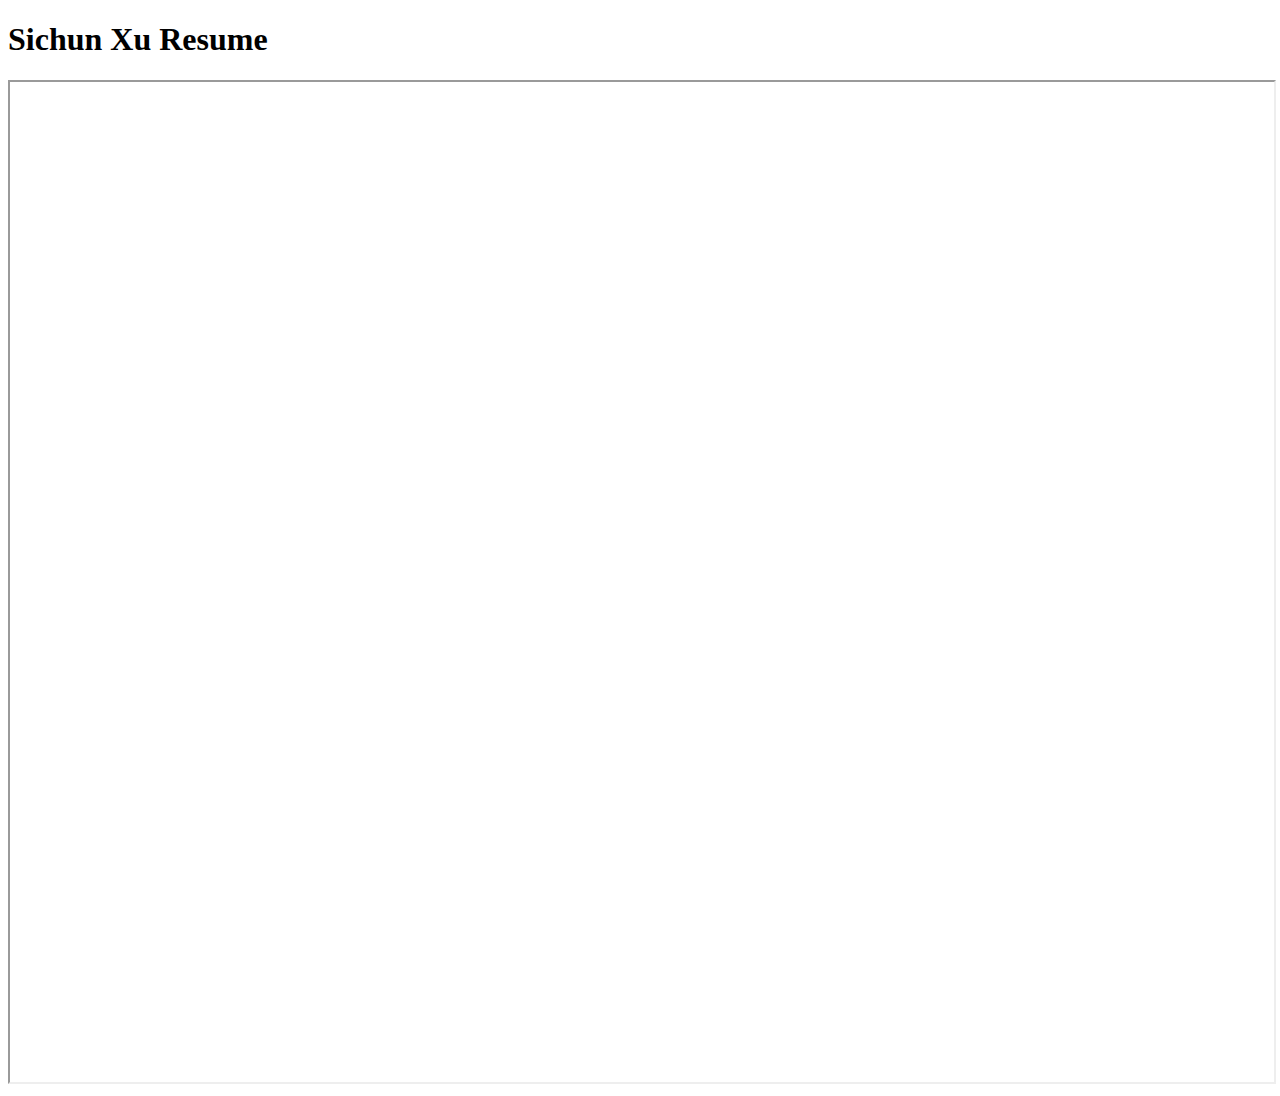
<file: pdf.html>
<!DOCTYPE html>
<html>
  <head>
    <title>Sichun Xu Resume</title>
  </head>
  <body>
    <h1>Sichun Xu Resume</h1>
    <iframe src="pic/Resume from Sichun Xu(2021).pdf" width="100%" height="1000px">
    </iframe>
  </body>
</html>
</file>
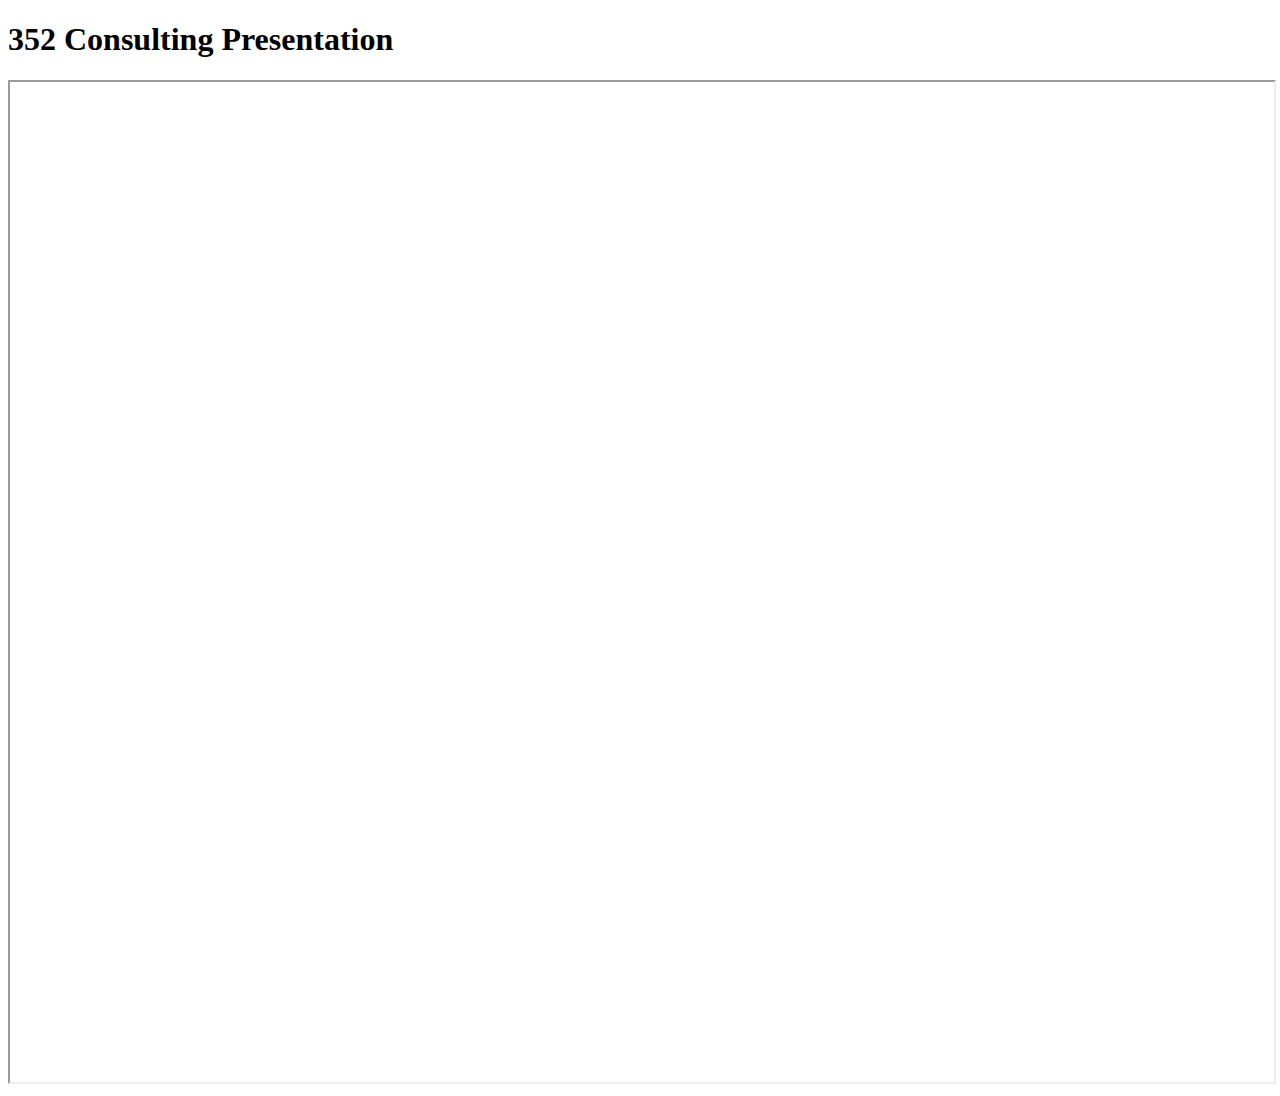
<file: pdf2.html>
<!DOCTYPE html>
<html>
  <head>
    <title>352 Consulting Presentation</title>
  </head>
  <body>
    <h1>352 Consulting Presentation</h1>
    <iframe src="pic/352 Consulting Presentation.pdf" width="100%" height="1000px">
    </iframe>
  </body>
</html>
</file>
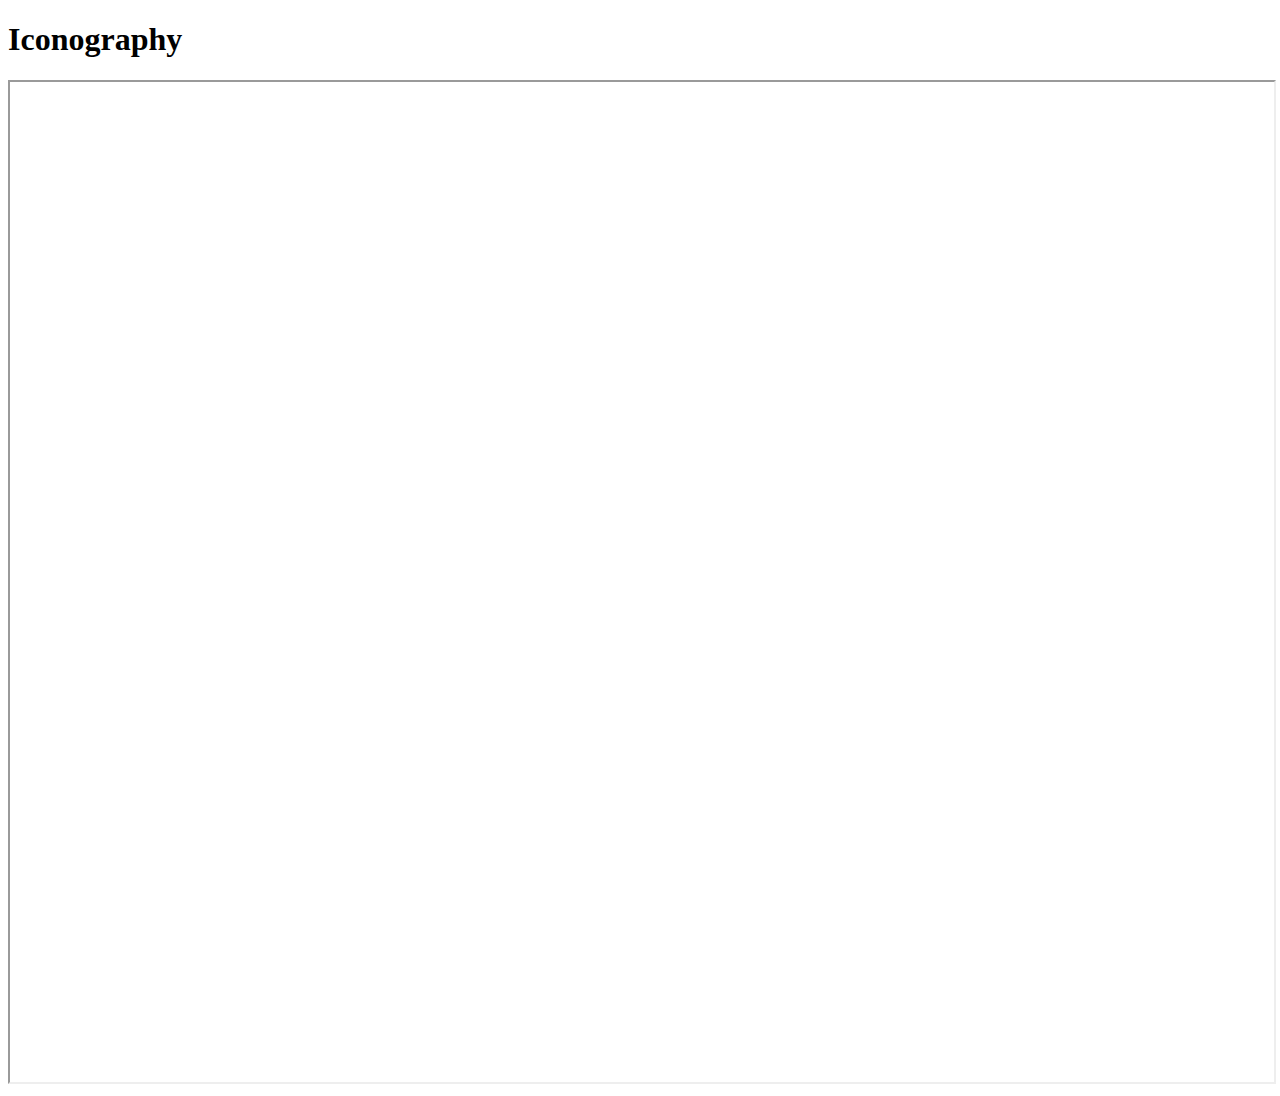
<file: pdf3.html>
<!DOCTYPE html>
<html>
  <head>
    <title>Iconography</title>
  </head>
  <body>
    <h1>Iconography</h1>
    <iframe src="pic/HOA 106, assignment 2 from Sichun Xu.pdf" width="100%" height="1000px">
    </iframe>
  </body>
</html>
</file>
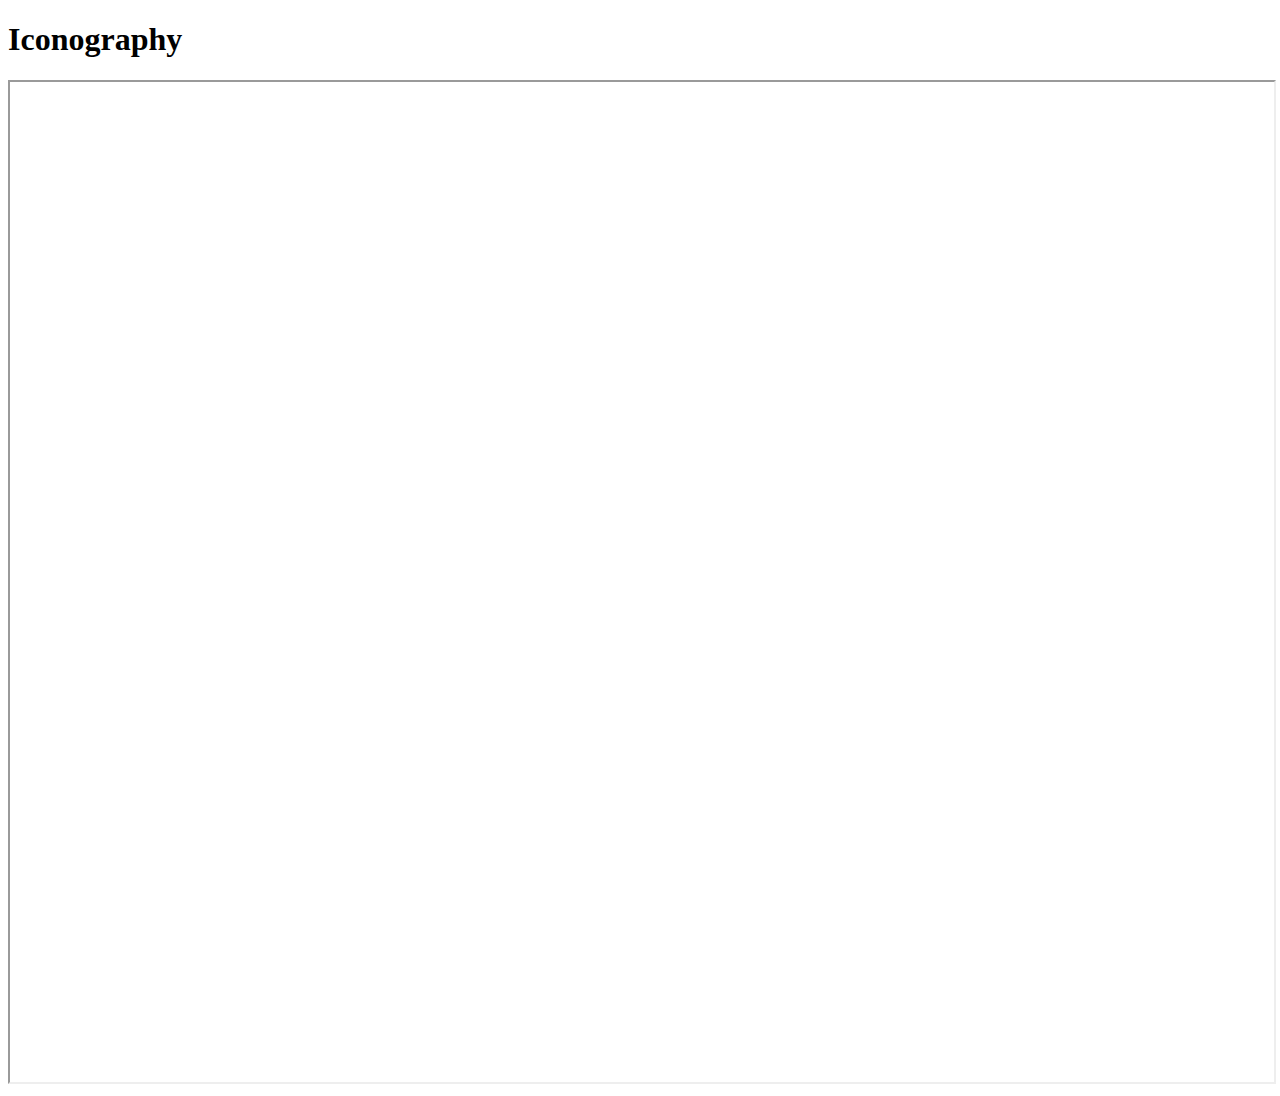
<file: pdf4.html>
<!DOCTYPE html>
<html>
  <head>
    <title>Communication Solution</title>
  </head>
  <body>
    <h1>Iconography</h1>
    <iframe src="pic/IST 346 presentation.pdf" width="100%" height="1000px">
    </iframe>
  </body>
</html>
</file>
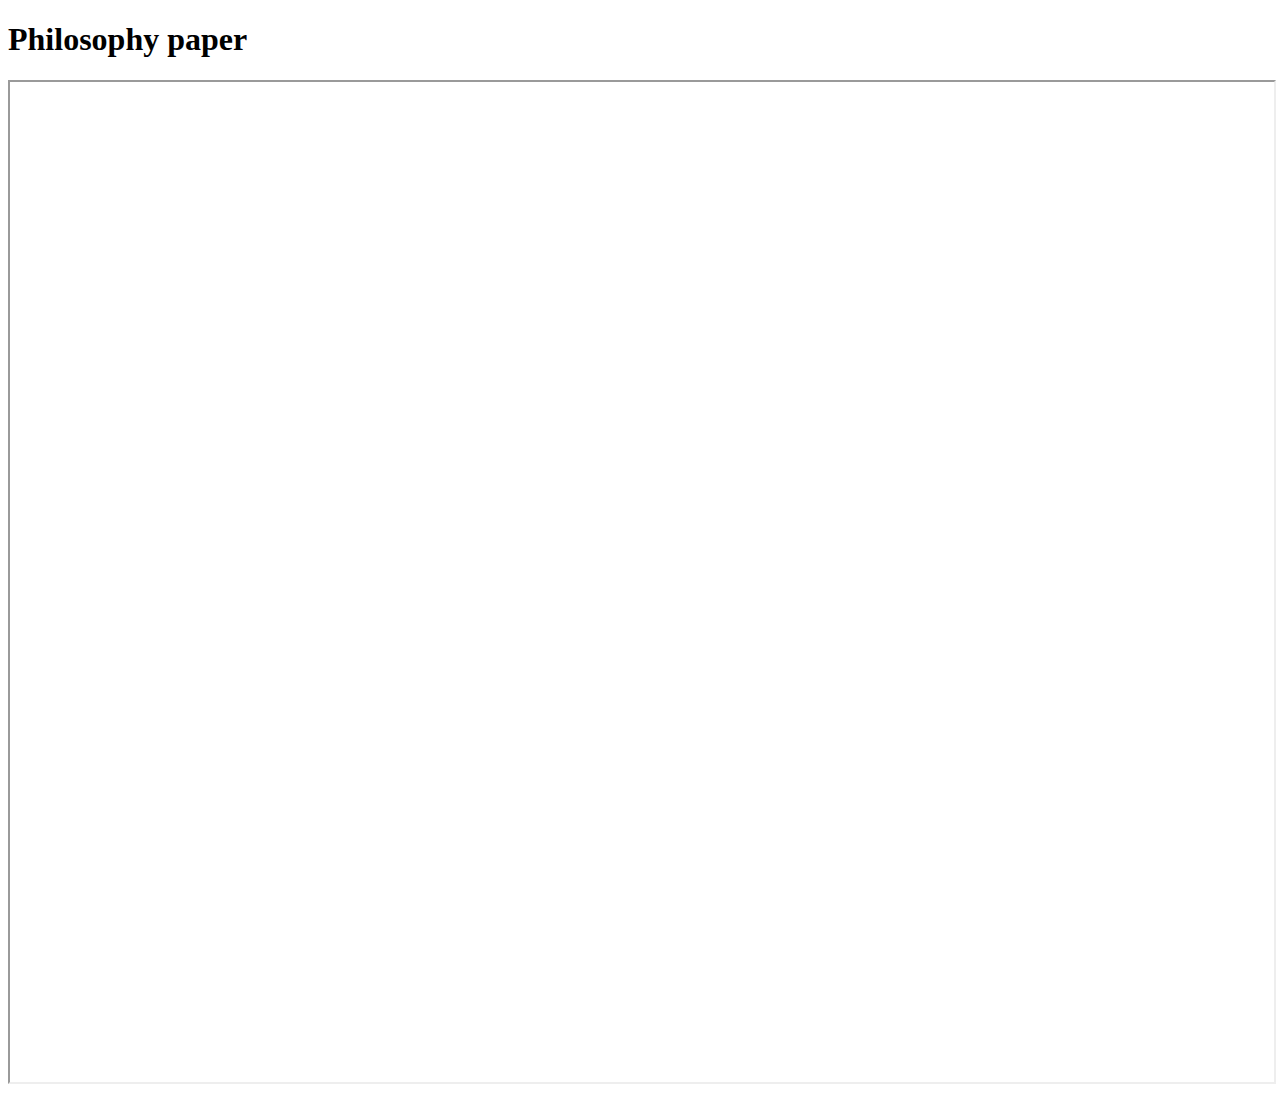
<file: pdf5.html>
<!DOCTYPE html>
<html>
  <head>
    <title>Philosophy paper</title>
  </head>
  <body>
    <h1>Philosophy paper</h1>
    <iframe src="pic/phi paper 2.pdf" width="100%" height="1000px">
    </iframe>
  </body>
</html>
</file>
